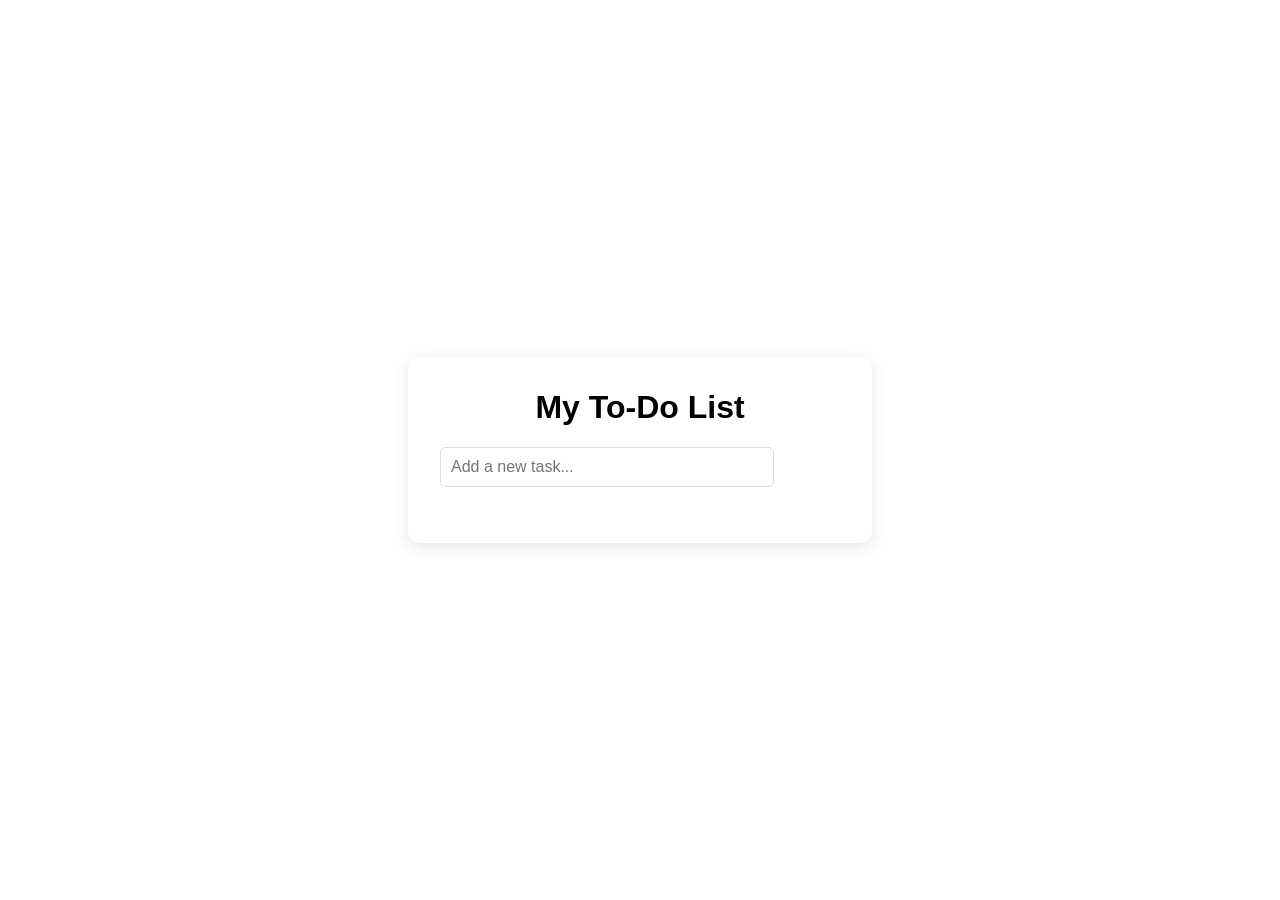
<file: index.html>
<!DOCTYPE html>
<html lang="en">
<head>
    <meta charset="UTF-8">
    <meta name="viewport" content="width=device-width, initial-scale=1.0">
    <title>Simple To-Do List</title>
    <link rel="stylesheet" href="style.css">
</head>
<body>

<div class="todo-container">
    <h1>My To-Do List</h1>
    <div class="input-group">
        <input type="text" id="taskInput" placeholder="Add a new task..." autocomplete="off">
        <button onclick="addTask()">Add</button>
    </div>
    <ul id="taskList"></ul>
</div>

<script>
    // Load tasks from LocalStorage on page load
    document.addEventListener('DOMContentLoaded', loadTasks);

    const taskInput = document.getElementById('taskInput');
    const taskList = document.getElementById('taskList');

    // Allow pressing "Enter" to add a task
    taskInput.addEventListener('keypress', function(e) {
        if (e.key === 'Enter') addTask();
    });

    function addTask() {
        const taskText = taskInput.value.trim();
        if (taskText === '') return;

        createTaskElement(taskText);
        saveTaskToStorage(taskText);
        
        taskInput.value = '';
    }

    function createTaskElement(text) {
        const li = document.createElement('li');
        li.innerHTML = `
            <span>${text}</span>
            <button class="delete-btn" onclick="deleteTask(this, '${text}')">Delete</button>
        `;
        taskList.appendChild(li);
    }

    function deleteTask(button, text) {
        button.parentElement.remove();
        removeTaskFromStorage(text);
    }

    // LocalStorage Helpers
    function getTasksFromStorage() {
        return localStorage.getItem('tasks') ? JSON.parse(localStorage.getItem('tasks')) : [];
    }

    function saveTaskToStorage(task) {
        const tasks = getTasksFromStorage();
        tasks.push(task);
        localStorage.setItem('tasks', JSON.stringify(tasks));
    }

    function removeTaskFromStorage(taskToRemove) {
        let tasks = getTasksFromStorage();
        tasks = tasks.filter(task => task !== taskToRemove);
        localStorage.setItem('tasks', JSON.stringify(tasks));
    }

    function loadTasks() {
        const tasks = getTasksFromStorage();
        tasks.forEach(task => createTaskElement(task));
    }
</script>

</body>
</html>
</file>
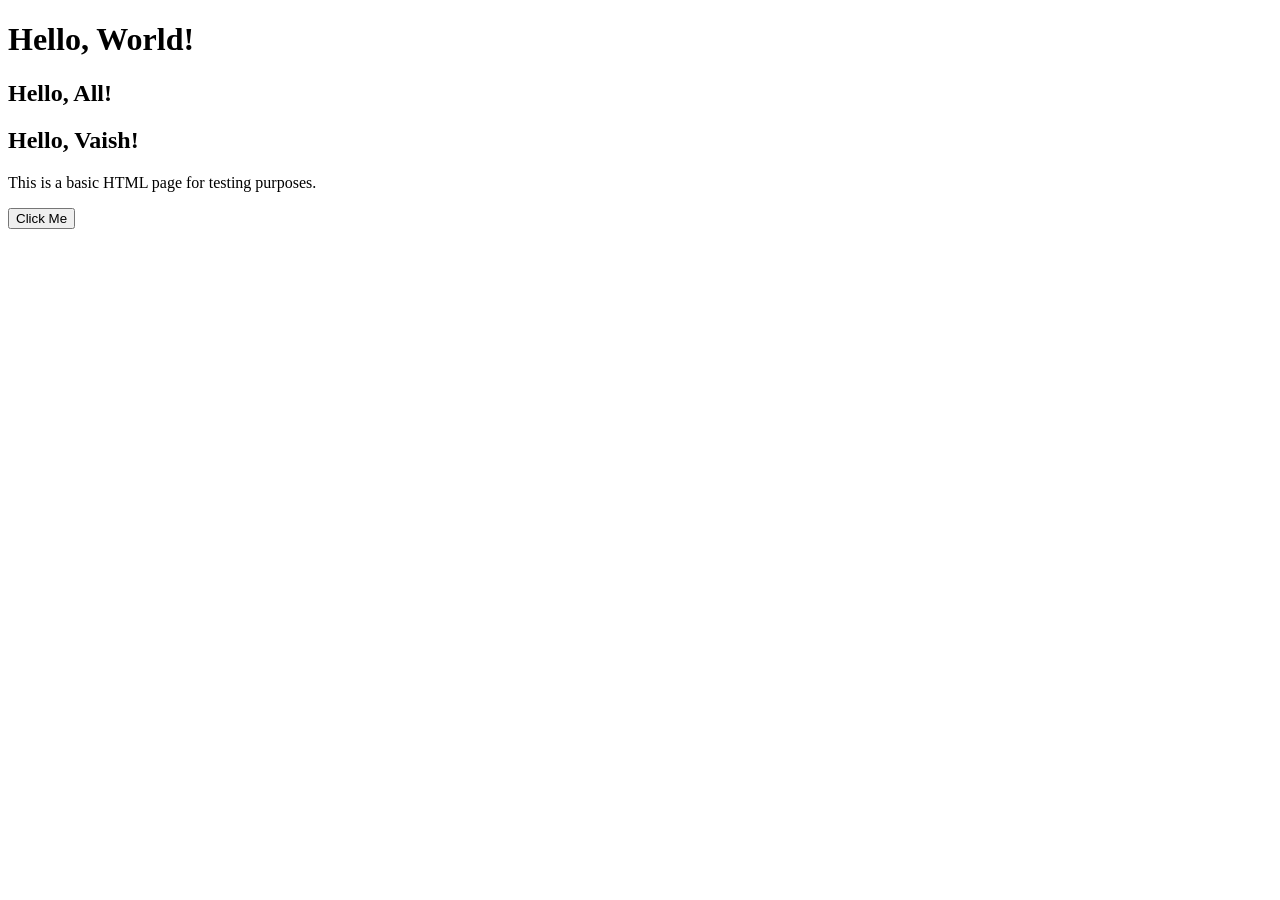
<file: app3.html>
<!DOCTYPE html>
<html lang="en">
<head>
  <meta charset="UTF-8">
  <meta name="viewport" content="width=device-width, initial-scale=1.0">
  <title>HTML Test Page</title>
</head>
<body>
  <h1>Hello, World!</h1>
  <h2>Hello, All!</h2>
  <h2>Hello, Vaish!</h2>
  <p>This is a basic HTML page for testing purposes.</p>

  <button onclick="showMessage()">Click Me</button>

  <script>
    function showMessage() {
      alert("HTML is working!");
    }
  </script>
</body>
</html>
</file>
<file: style.css>
```css
:root {
    --bg-color: #f4f7f6;
    --card-bg: #ffffff;
    --text-color: #333333;
    --primary-color: #5c67f2;
    --danger-color: #e74c3c;
}

body {
    font-family: 'Segoe UI', Tahoma, Geneva, Verdana, sans-serif;
    background-color: var(--bg-color);
    color: var(--text-color);
    display: flex;
    justify-content: center;
    align-items: center;
    height: 100vh;
    margin: 0;
}

.todo-container {
    background: var(--card-bg);
    padding: 2rem;
    border-radius: 10px;
    box-shadow: 0 4px 15px rgba(0, 0, 0, 0.1);
    width: 100%;
    max-width: 400px;
}

h1 {
    margin-top: 0;
    text-align: center;
    color: var(--primary-color);
}

.input-group {
    display: flex;
    gap: 10px;
    margin-bottom: 1.5rem;
}

input[type="text"] {
    flex: 1;
    padding: 10px;
    border: 1px solid #ddd;
    border-radius: 5px;
    font-size: 16px;
}

input[type="text"]:focus {
    outline: 2px solid var(--primary-color);
}

button {
    padding: 10px 15px;
    background-color: var(--primary-color);
    color: white;
    border: none;
    border-radius: 5px;
    cursor: pointer;
    font-weight: bold;
}

button:hover {
    opacity: 0.9;
}

ul {
    list-style: none;
    padding: 0;
    margin: 0;
}

li {
    display: flex;
    justify-content: space-between;
    align-items: center;
    padding: 10px;
    background: #f9f9f9;
    border-bottom: 1px solid #eee;
    border-radius: 5px;
    margin-bottom: 8px;
}

.delete-btn {
    back
</file>
